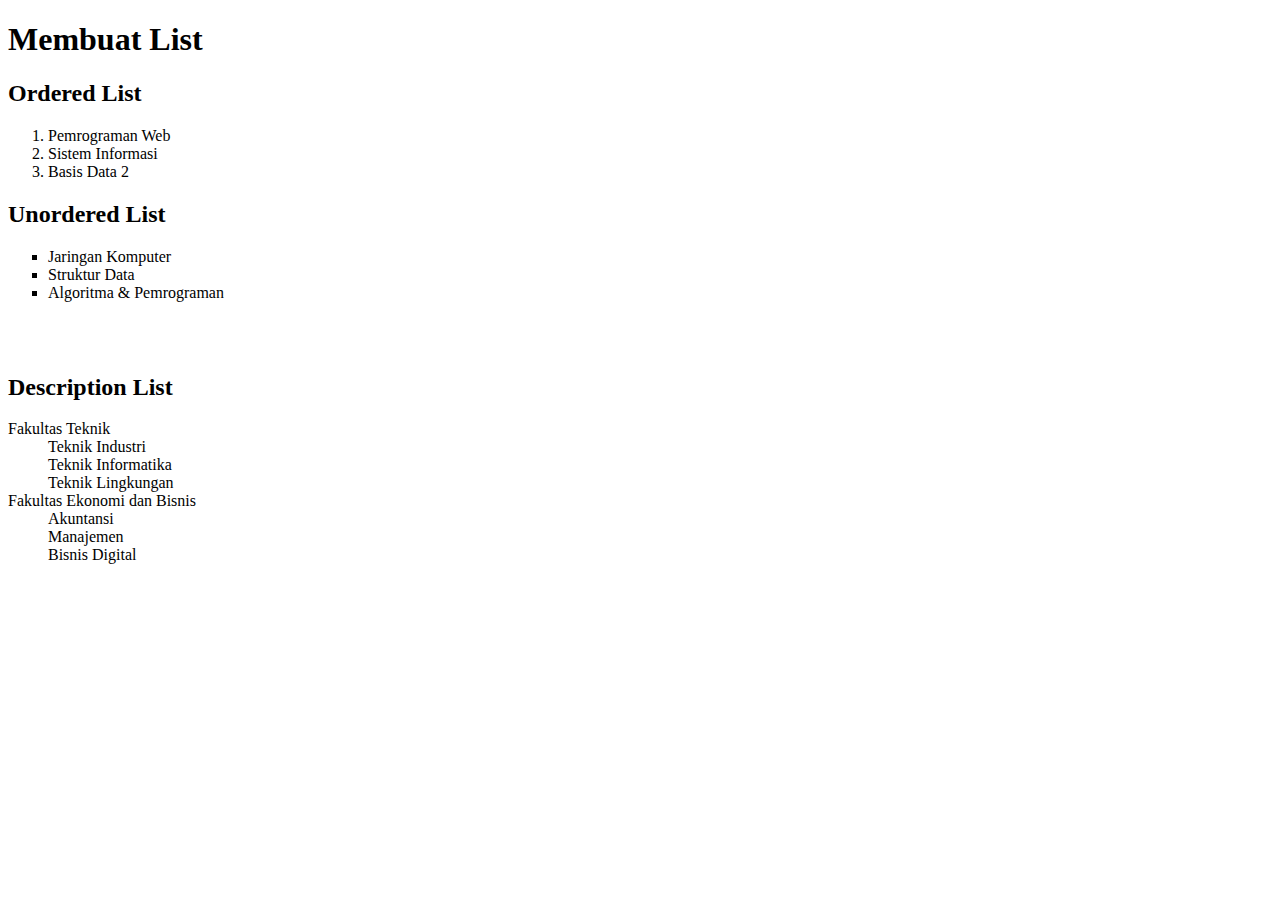
<file: index.html>
<!--Nama : Fara Deviana
    NIM : 312010407
    Kelas : TI.A2   -->
<!DOCTYPE html>
<html lang="en">
<head>
 <meta charset="UTF-8">
 <meta name="viewport" content="width=device-width, initial-scale=1.0">
 <title>HTML Lanjutan</title>
</head>
<body>
 <header>
 <h1>Membuat List</h1>
 </header>

 <section id="order-list">
    <h2>Ordered List</h2>
    <ol>
    <li>Pemrograman Web</li>
    <li>Sistem Informasi</li>
    <li>Basis Data 2</li>
    </ol>
   </section>

   <section id="unorder-list">
    <h2>Unordered List</h2>
    <ul type="square">
    <li>Jaringan Komputer</li>
    <li>Struktur Data</li>
    <li>Algoritma &amp; Pemrograman</li>
    </ul>
   </section>
<br>
<br>


   <section id="unorder-list">
    <h2>Description List</h2>
    <dl>
    <dt>Fakultas Teknik</dt>
    <dd>Teknik Industri</dd>
    <dd>Teknik Informatika</dd>
    <dd>Teknik Lingkungan</dd>
    <dt>Fakultas Ekonomi dan Bisnis</dt>
    <dd>Akuntansi</dd>
    <dd>Manajemen</dd>
    <dd>Bisnis Digital</dd>
    </dl>
   </section>
   <br>
   <br>
   <br>
   <br>
   <br>
   <br>
   <br>
   <br>
</body>
</html>
</file>
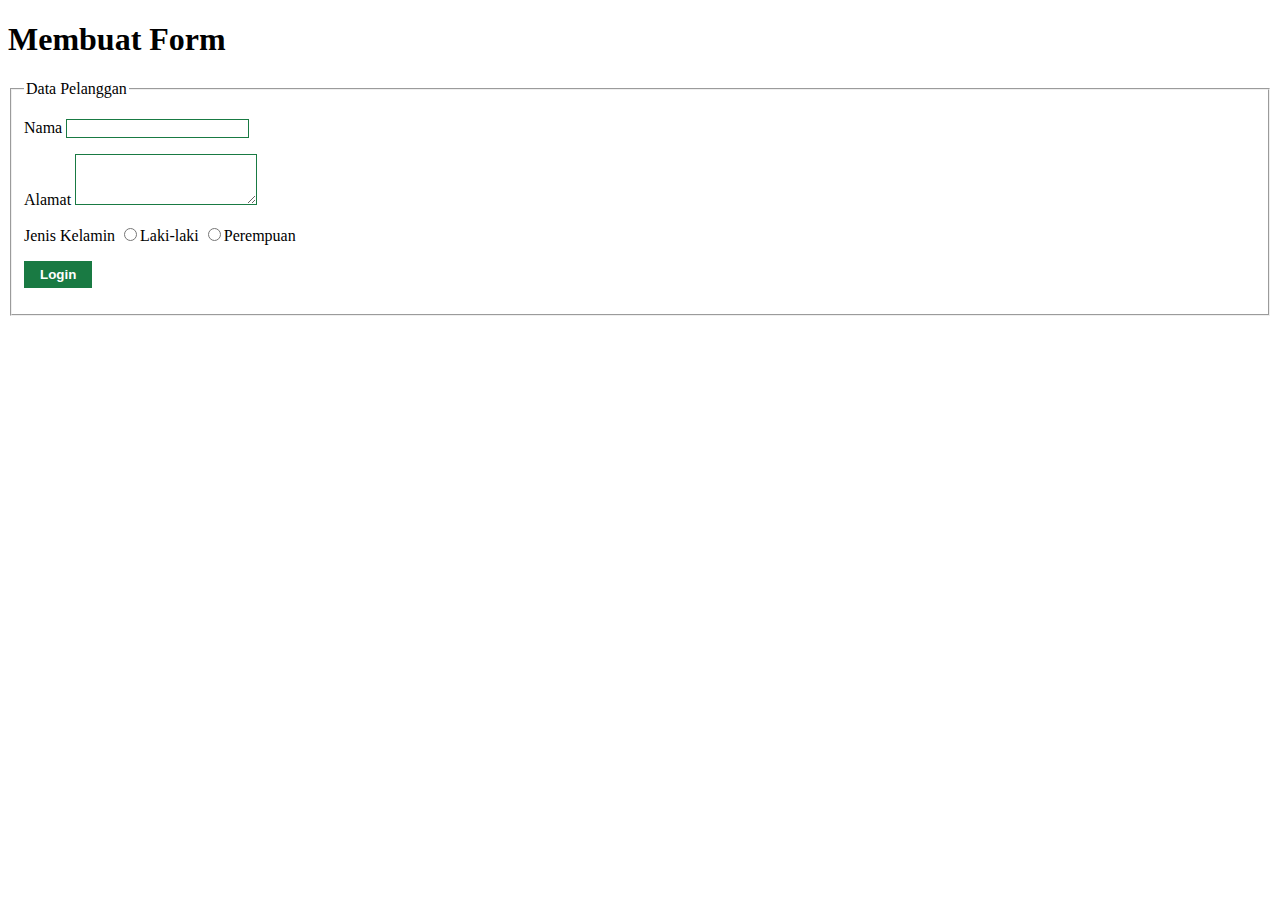
<file: lab3_form.html>
<!DOCTYPE html>
<html lang="en">
<head>
 <meta charset="UTF-8">
 <meta name="viewport" content="width=device-width, initial-scale=1.0">
 <link rel="stylesheet" href="style.css">
 <title>HTML Lanjutan</title>
</head>
<body>
 <header>
 <h1>Membuat Form</h1>
 </header>

 <form action="proses.php" method="post">
    <fieldset>
    <legend>Data Pelanggan</legend>
    <p>
    <label for="nama">Nama</label>
    <input type="text" id="nama" name="nama">
    </p>
    <p>
    <label for="alamat">Alamat</label>
    <textarea id="alamat" name="alamat" cols="20" rows="3"></textarea>
    </p>
    <p>
    <label>Jenis Kelamin</label>
    <input id="jk_l" type="radio" name="kelamin" value="L" /><label
   for="jk_l">Laki-laki</label>
    <input id="jk_p" type="radio" name="kelamin" value="P" /><label
    for="jk_p">Perempuan</label>
 </p>
 <p><input type="submit" value="Login"></p>
 </fieldset>
</form>
</body>
</html>
</file>
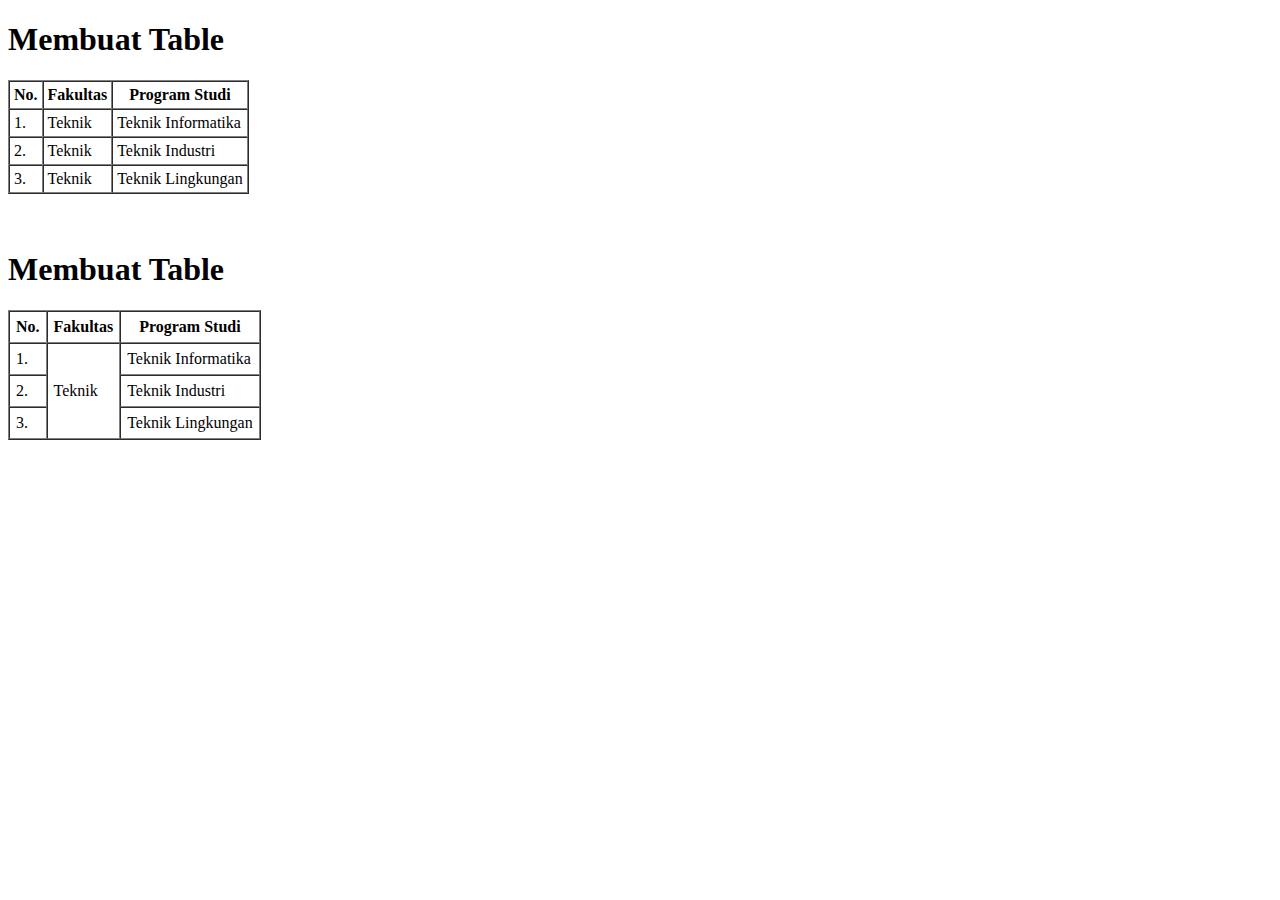
<file: lab3_tabel.html>
<!DOCTYPE html>
<html lang="en">
<head>
 <meta charset="UTF-8">
 <meta name="viewport" content="width=device-width, initial-scale=1.0">
 <title>HTML Lanjutan</title>
</head>
<body>
 <header>
 <h1>Membuat Table</h1>
 </header>
 <table border="1" cellpadding="4" cellspacing="0">
    <thead>
    <tr>
    <th>No.</th>
    <th>Fakultas</th>
    <th>Program Studi</th>
    </tr>
    </thead>
    <tbody>
    <tr>
    <td>1.</td>
    <td>Teknik</td>
    <td>Teknik Informatika</td>
    </tr>
    <tr>
    <td>2.</td>
    <td>Teknik</td>
    <td>Teknik Industri</td>
    </tr>
    <tr>
    <td>3.</td>
    <td>Teknik</td>
    <td>Teknik Lingkungan</td>
    </tr>
    </tbody>
</table>

    <br>
    <br>
    <header>
        <h1>Membuat Table</h1>
        </header>
    <table border="1" cellpadding="6" cellspacing="0">
        <thead>
        <tr>
        <th>No.</th>
        <th>Fakultas</th>
        <th>Program Studi</th>
        </tr>
        </thead>
        <tbody>
        <tr>
        <td>1.</td>
        <td rowspan="3">Teknik</td>
        <td>Teknik Informatika</td>
        </tr>
        <tr>
        <td>2.</td>
        <td>Teknik Industri</td>
        </tr>
        <tr>
        <td>3.</td>
        <td>Teknik Lingkungan</td>
        </tr>
        </tbody>
    </table>
    <br>
    <br>
    <br>
    <br>
    <br>
    <br>
    <br>

</body>
</html>
</file>
<file: style.css>
<style>

 form p > label {
 display: inline-block;
 width: 100px;
 }

 form input[type="text"], form textarea {
 border: 1px solid #197a43;
 }

 form input[type="submit"] {
 border: 1px solid #197a43;
 background-color: #197a43;
 color: #ffffff;
 font-weight: bold;
 padding: 5px 15px;
 }
</style>
</file>
